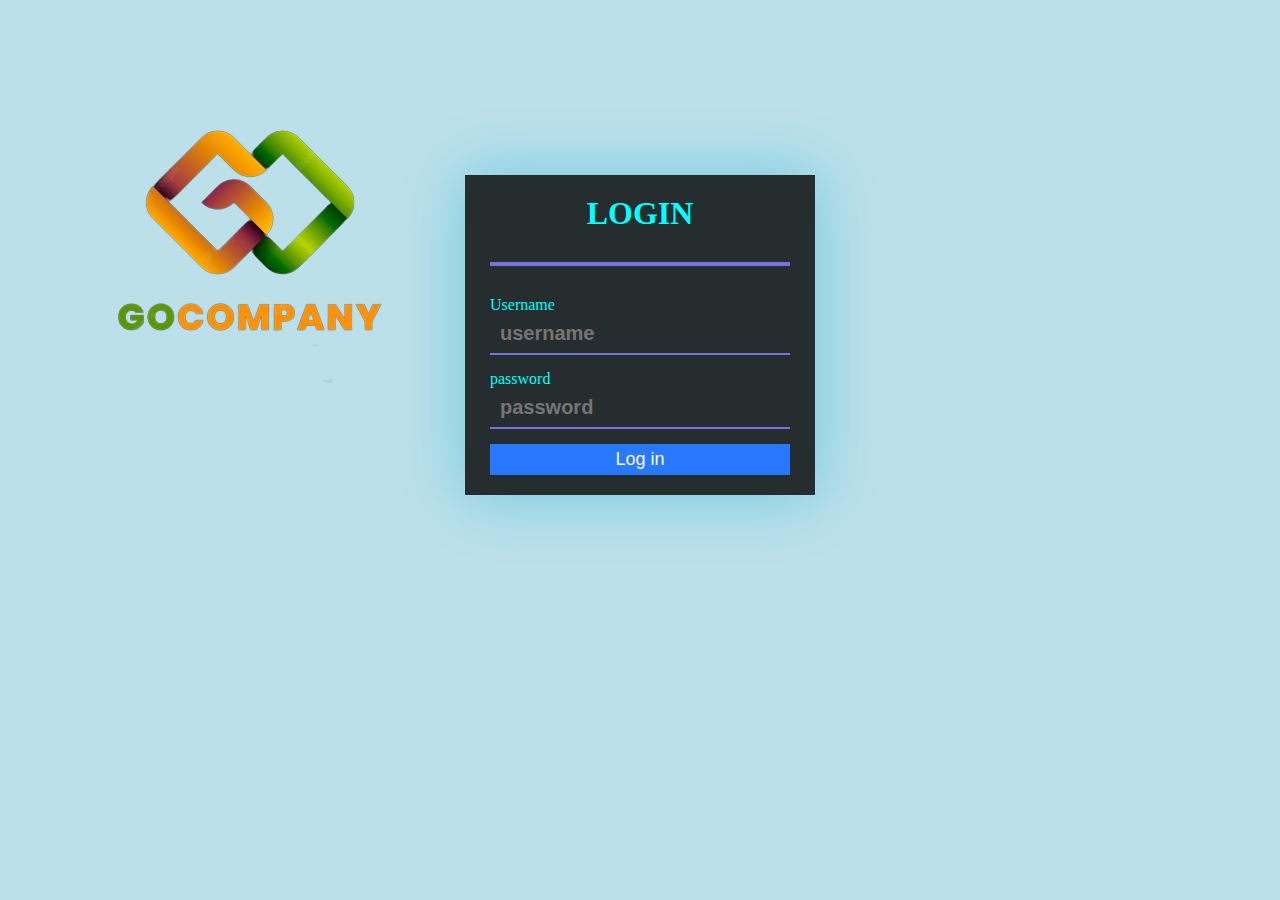
<file: login/login.html>
<!DOCTYPE html>
<html lang="en">
<head>
    <meta charset="UTF-8">
    <meta http-equiv="X-UA-Compatible" content="IE=edge">
    <meta name="viewport" content="width=device-width, initial-scale=1.0">
    <link rel="stylesheet" href="style.css">
    <link rel="icon" href="./img/img1.png">
    <title>login</title>
</head>
<body>
    <div class="set">
        <h1>Login</h1>
        <form>
            <label>Username</label>
            <input type="text" placeholder="username"><br>
            <label>password</label>
            <input type="text" placeholder="password"><br>
            <button>Log in</button>
        </form>
    </div>
</body>
</html>
</file>
<file: login/style.css>
*{
    padding: 0;
    margin: 0;
    outline: 0;
}

body{
    height: 60vh;
    background-color: rgb(187, 224, 234);
    background-image: url(./img/img1.png);
    /* background-size: cover; */
    background-repeat: no-repeat;
    /* background-position: center; */
}

.set{
    /* position: absolute; */
	margin: 175px auto;
	padding: 30px 20px;
    transform: translate(-50% -50%);
    padding: 20px 25px;
    width: 300px;
    background-color: rgba(0,0,0,.80);
    box-shadow: 0 0 60px rgb(112, 200, 224);
}

.set h1{
    text-align: center;
    color: aqua;
    margin-bottom: 30px;
    border-bottom: 4px solid #7573df;
    padding-bottom: 30px;
    text-transform: uppercase;
}

.set label{
    text-align: center;
    color: aqua;
}

.set form input{
    /* cara baru */
    width: calc(100% - 20px);
    /* cara baru */
    padding: 8px 10px;
    margin-bottom: 15px;
    border: none;
    background-color: transparent;
    border-bottom: 2px solid #7573df;
    color: rgb(255, 255, 255);
    font-size: 20px;
    font-weight: bold;
}

.set button{
    width: 100%;
    padding: 5px 0;
    border: none;
    background-color:#2979ff;
    font-size: 18px;
    color: #fafafa;
}
</file>
